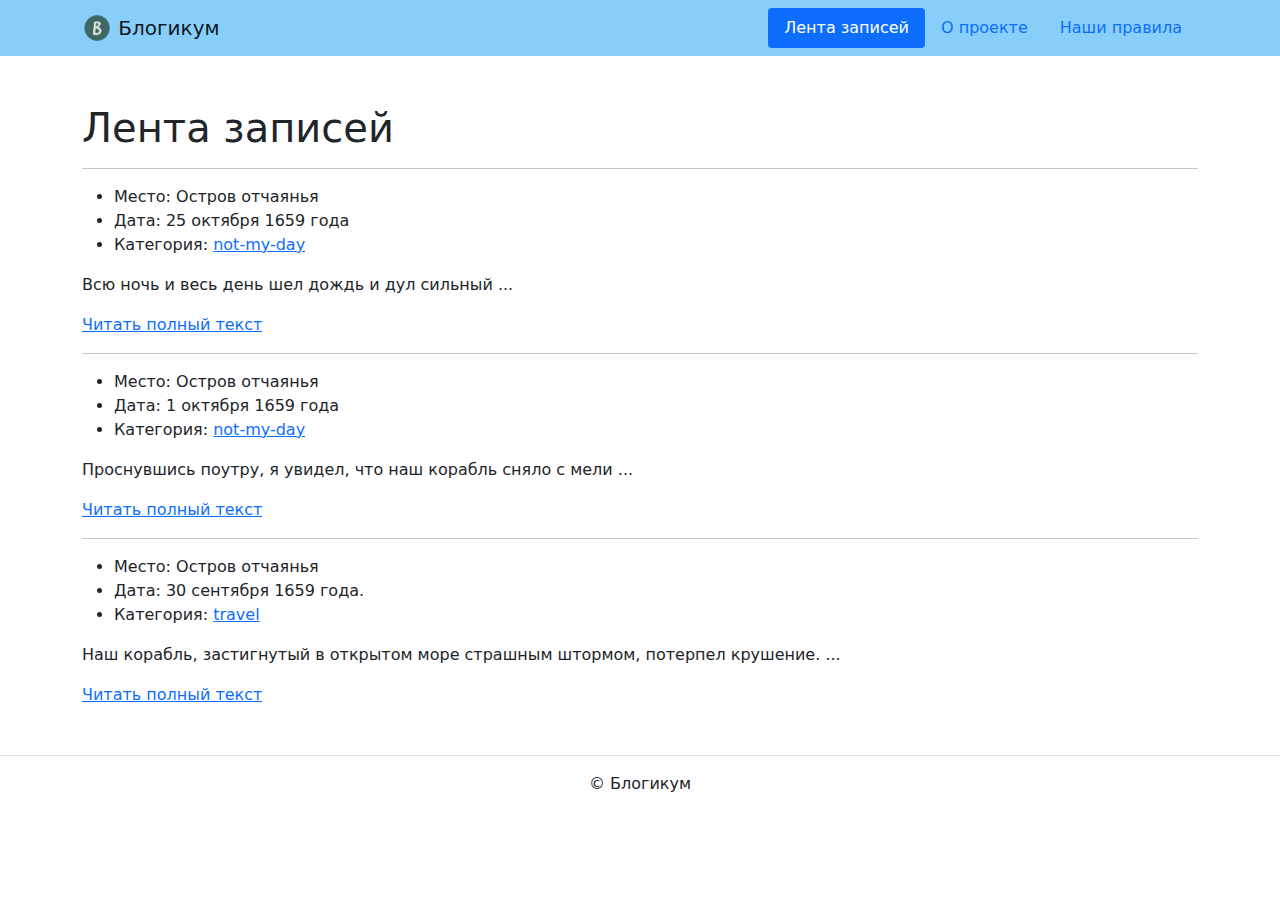
<file: html/index.html>
<!DOCTYPE html> 
<html lang="ru"> 
  <head>    
    <meta charset="utf-8">
    <meta name="viewport" content="width=device-width, initial-scale=1">
    <link rel="icon" href="img/fav/favicon.ico" type="image">
    <link rel="apple-touch-icon" sizes="180x180" href="img/fav/apple-touch-icon.png">
    <link rel="icon" type="image/png" sizes="32x32" href="img/fav/favicon-32x32.png">
    <link rel="icon" type="image/png" sizes="16x16" href="img/fav/favicon-16x16.png">
    <link rel="stylesheet" href="css/bootstrap.min.css">
    <title>Лента записей</title>
  </head>
  <body>	   
    <header>
      <nav class="navbar navbar-light" style="background-color: lightskyblue">
        <div class="container">
          <a class="navbar-brand" href="index.html">
            <img src="img/logo.png" width="30" height="30" class="d-inline-block align-top" alt="">
            Блогикум
          </a>        
          <ul class="nav  nav-pills">
            <li class="nav-item">
              <a class="nav-link active" href="index.html">
                Лента записей
              </a>
            </li>
            <li class="nav-item">              
              <a class="nav-link" href="about.html">
                О проекте
              </a>
            </li>
            <li class="nav-item">
              <a class="nav-link" href="rules.html">
                Наши правила
              </a>
            </li>
          </ul>      
        </div>
      </nav> 
    </header>
    <main>
      <div class="container py-5">
        <h1>Лента записей</h1>                        
        <!-- Перебираем в цикле все посты -->
        <hr>
        <article>
          <ul>
            <li>
              Место: Остров отчаянья              
            </li>
            <li>
              Дата: 25 октября 1659 года
            </li>
            <li>
              Категория: <a href="not-my-day">not-my-day</a>
            </li>
          </ul>          
          <!-- Первые 10 слов -->
          <p>
            Всю ночь и весь день шел дождь и дул сильный ...
          </p>
          <a href="detail.html">Читать полный текст</a>
        </article>
        <hr>
        <article>
          <ul>
            <li>
              Место: Остров отчаянья              
            </li>
            <li>
              Дата: 1 октября 1659 года
            </li>
            <li>
              Категория: <a href="not-my-day">not-my-day</a>
            </li>
          </ul>
          <!-- Первые 10 слов -->
          <p>
            Проснувшись поутру, я увидел, что наш корабль сняло с мели ...
          </p>
          <a href="detail.html">Читать полный текст</a>
        </article>
        <hr>
        <article>
          <ul>
            <li>
              Место: Остров отчаянья              
            </li>
            <li>
              Дата: 30 сентября 1659 года.
            </li>
            <li>
              Категория: <a href="travel">travel</a>
            </li>
          </ul>
          <!-- Первые 10 слов -->
          <p>
            Наш корабль, застигнутый в открытом море страшным штормом, потерпел крушение. ...
          </p>
          <a href="detail.html">Читать полный текст</a>
        </article>                 
      </div>
    </main>
    <footer class="border-top text-center py-3">
      <p>© Блогикум</p>    
    </footer>
  </body>
</html>
</file>
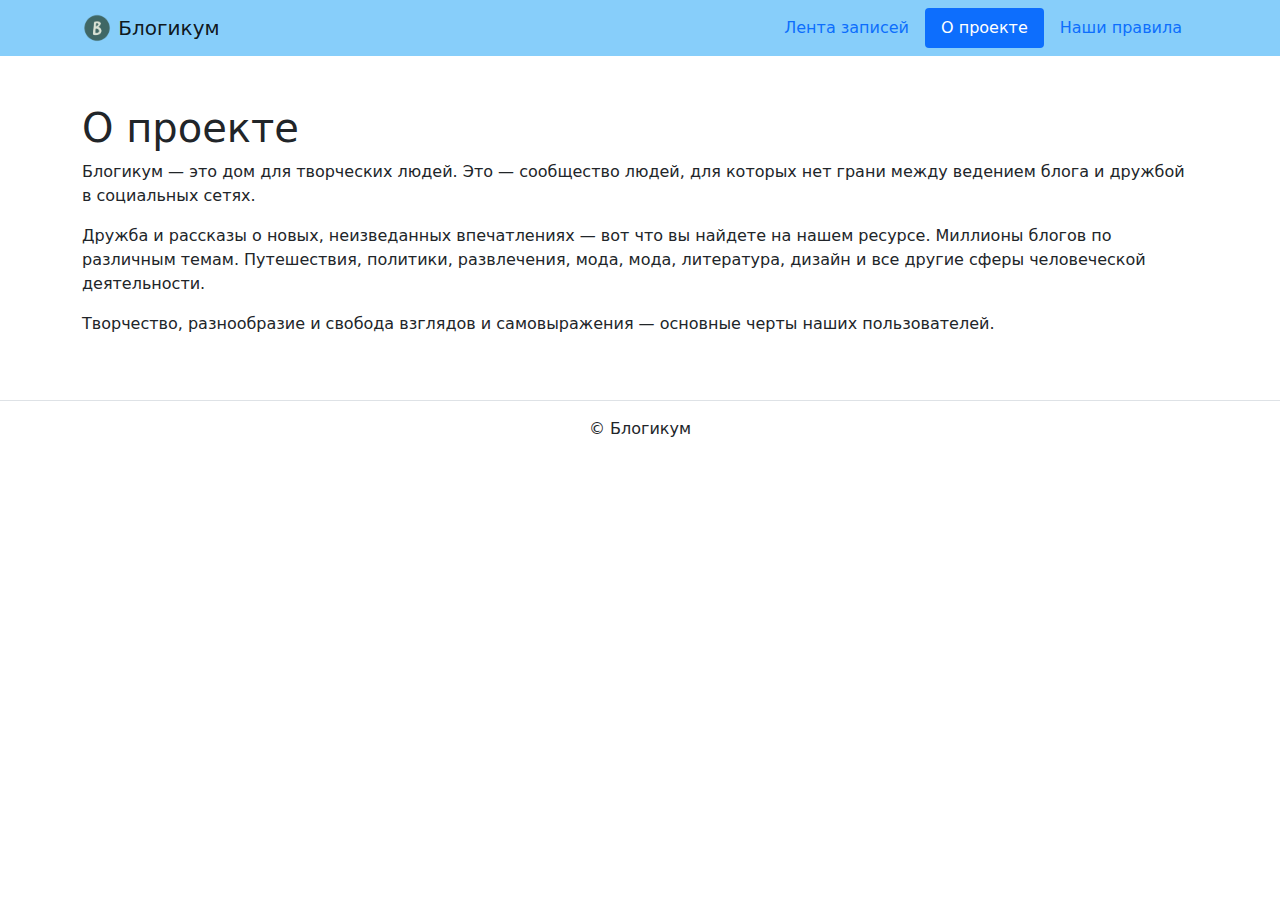
<file: html/about.html>
<!DOCTYPE html> 
<html lang="ru"> 
  <head>    
    <meta charset="utf-8">
    <meta name="viewport" content="width=device-width, initial-scale=1">
    <link rel="icon" href="img/fav/favicon.ico" type="image">
    <link rel="apple-touch-icon" sizes="180x180" href="img/fav/apple-touch-icon.png">
    <link rel="icon" type="image/png" sizes="32x32" href="img/fav/favicon-32x32.png">
    <link rel="icon" type="image/png" sizes="16x16" href="img/fav/favicon-16x16.png">
    <link rel="stylesheet" href="css/bootstrap.min.css">
    <title>О проекте</title>
  </head>
  <body>	   
    <header>
      <nav class="navbar navbar-light" style="background-color: lightskyblue">
        <div class="container">
          <a class="navbar-brand" href="index.html">
            <img src="img/logo.png" width="30" height="30" class="d-inline-block align-top" alt="">
            Блогикум
          </a>        
          <ul class="nav  nav-pills">
            <li class="nav-item">
              <a class="nav-link" href="index.html">
                Лента записей
              </a>
            </li>
            <li class="nav-item">              
              <a class="nav-link active" href="about.html">
                О проекте
              </a>
            </li>
            <li class="nav-item">
              <a class="nav-link" href="rules.html">
                Наши правила
              </a>
            </li>
          </ul>      
        </div>
      </nav> 
    </header>
    <main>
      <div class="container py-5">                        
        <h1>О проекте</h1>
        <p>
          Блогикум — это дом для творческих людей. Это — сообщество людей, для которых 
          нет грани между ведением блога и дружбой в социальных сетях. 
        </p>
        <p>
          Дружба и рассказы о новых, неизведанных впечатлениях — вот 
          что вы найдете на нашем ресурсе.  Миллионы блогов по различным темам. 
          Путешествия, политики, развлечения, мода, мода, литература, дизайн и все 
          другие сферы человеческой деятельности. 
        </p>
        <p>
          Творчество, разнообразие и свобода взглядов и самовыражения — 
          основные черты наших пользователей.
        </p>           
      </div>
    </main>
    <footer class="border-top text-center py-3">
      <p>© Блогикум</p>    
    </footer>
  </body>
</html>
</file>
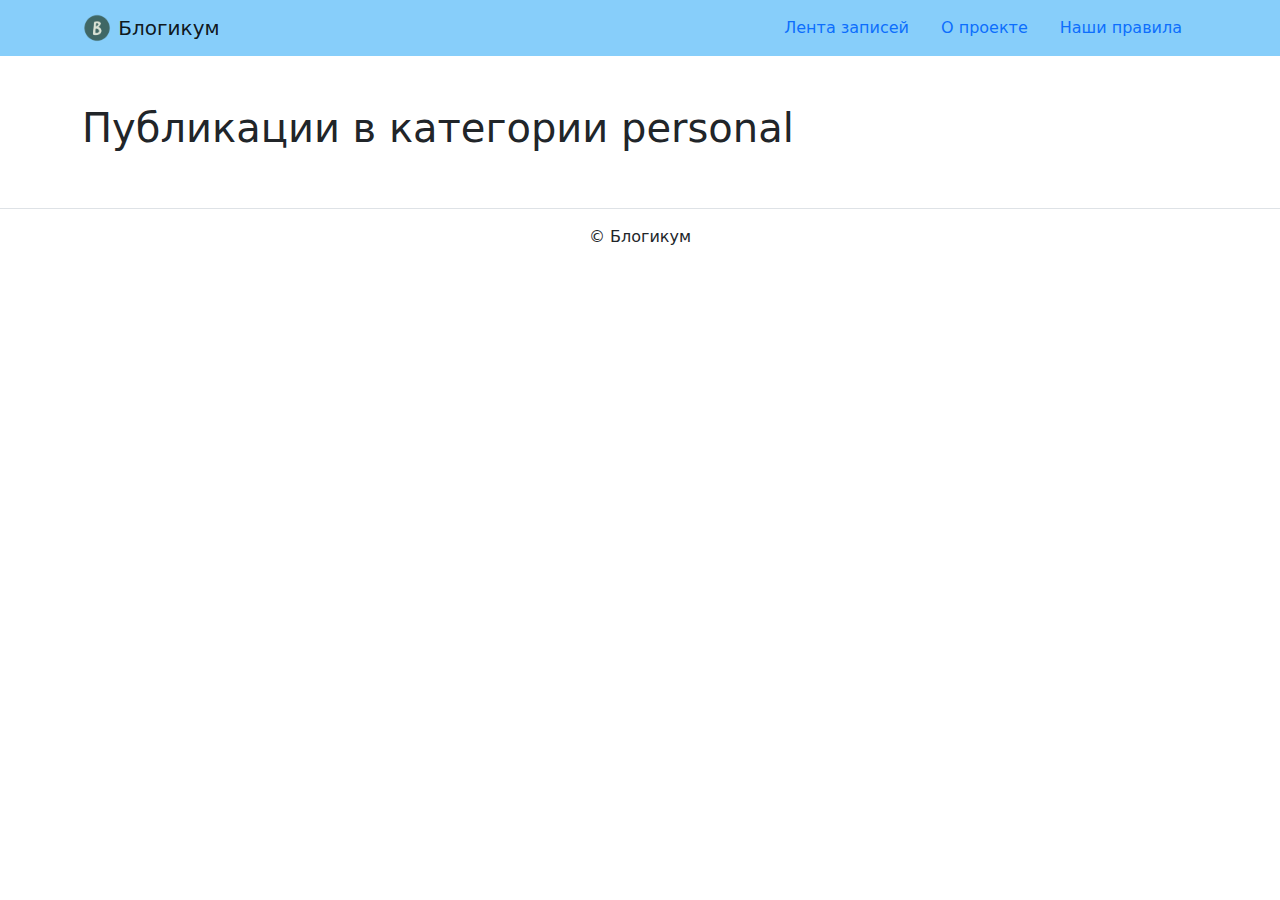
<file: html/category.html>
<!DOCTYPE html> 
<html lang="ru"> 
  <head>    
    <meta charset="utf-8">
    <meta name="viewport" content="width=device-width, initial-scale=1">
    <link rel="icon" href="img/fav/favicon.ico" type="image">
    <link rel="apple-touch-icon" sizes="180x180" href="img/fav/apple-touch-icon.png">
    <link rel="icon" type="image/png" sizes="32x32" href="img/fav/favicon-32x32.png">
    <link rel="icon" type="image/png" sizes="16x16" href="img/fav/favicon-16x16.png">
    <link rel="stylesheet" href="css/bootstrap.min.css">
    <title>Публикации в категории personal</title>
  </head>
  <body>	   
    <header>
      <nav class="navbar navbar-light" style="background-color: lightskyblue">
        <div class="container">
          <a class="navbar-brand" href="index.html">
            <img src="img/logo.png" width="30" height="30" class="d-inline-block align-top" alt="">
            Блогикум
          </a>        
          <ul class="nav  nav-pills">
            <li class="nav-item">
              <a class="nav-link" href="index.html">
                Лента записей
              </a>
            </li>
            <li class="nav-item">              
              <a class="nav-link" href="about.html">
                О проекте
              </a>
            </li>
            <li class="nav-item">
              <a class="nav-link" href="rules.html">
                Наши правила
              </a>
            </li>
          </ul>      
        </div>
      </nav> 
    </header>
    <main>
      <div class="container py-5">
        <h1>Публикации в категории personal</h1>   
      </div>
    </main>
    <footer class="border-top text-center py-3">
      <p>© Блогикум</p>    
    </footer>
  </body>
</html>
</file>
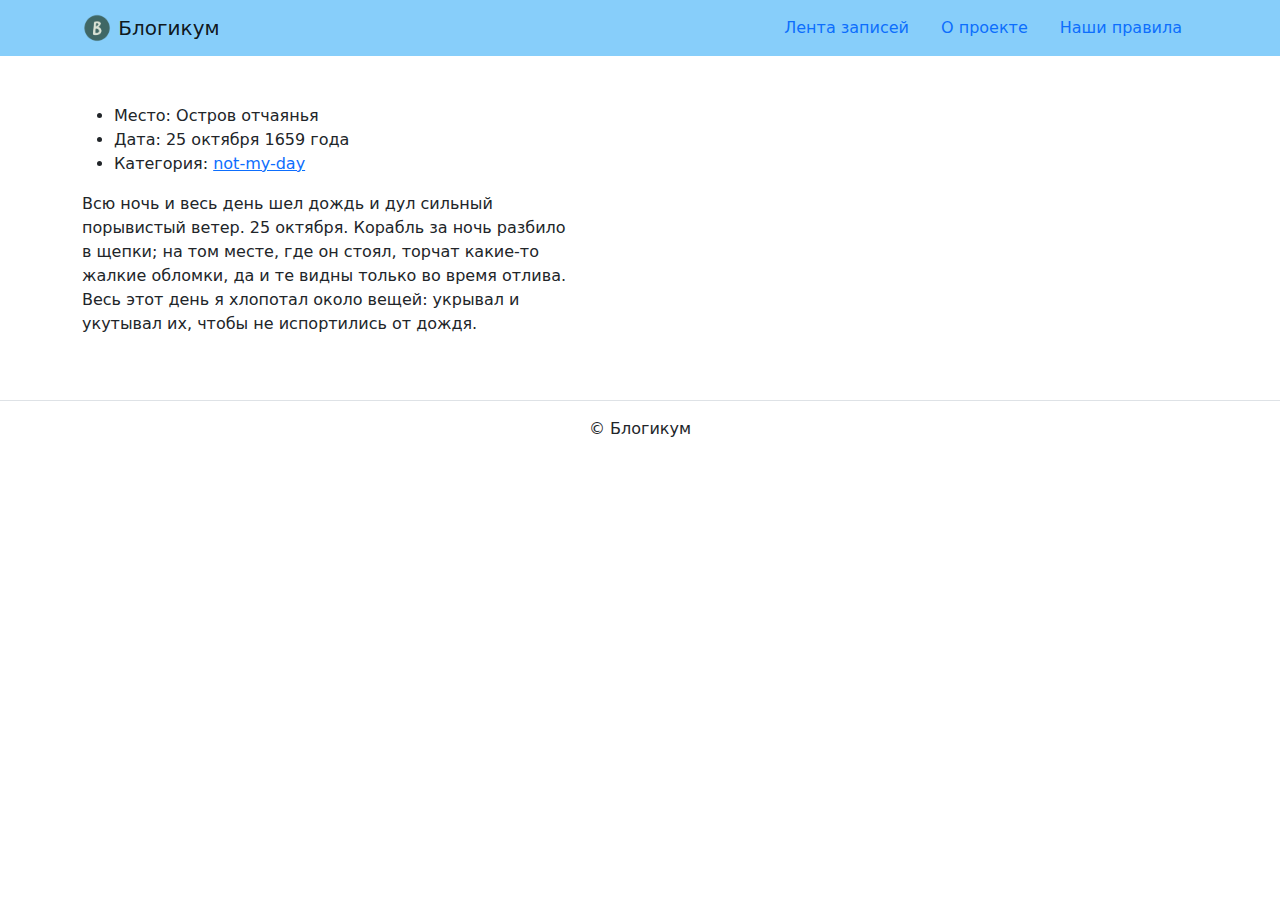
<file: html/detail.html>
<!DOCTYPE html> 
<html lang="ru"> 
  <head>    
    <meta charset="utf-8">
    <meta name="viewport" content="width=device-width, initial-scale=1">
    <link rel="icon" href="img/fav/favicon.ico" type="image">
    <link rel="apple-touch-icon" sizes="180x180" href="img/fav/apple-touch-icon.png">
    <link rel="icon" type="image/png" sizes="32x32" href="img/fav/favicon-32x32.png">
    <link rel="icon" type="image/png" sizes="16x16" href="img/fav/favicon-16x16.png">
    <link rel="stylesheet" href="css/bootstrap.min.css">
    <!-- Формируется из локации и даты -->
    <title>Остров отчаянья. 25 октября 1659 года</title>
  </head>
  <body>	   
    <header>
      <nav class="navbar navbar-light" style="background-color: lightskyblue">
        <div class="container">
          <a class="navbar-brand" href="index.html">
            <img src="img/logo.png" width="30" height="30" class="d-inline-block align-top" alt="">
            Блогикум
          </a>        
          <ul class="nav  nav-pills">
            <li class="nav-item">
              <a class="nav-link" href="index.html">
                Лента записей
              </a>
            </li>
            <li class="nav-item">              
              <a class="nav-link" href="about.html">
                О проекте
              </a>
            </li>
            <li class="nav-item">
              <a class="nav-link" href="rules.html">
                Наши правила
              </a>
            </li>
          </ul>      
        </div>
      </nav> 
    </header>
    <main>
      <div class="container py-5">
        <article>
          <ul>
            <li>
              Место: Остров отчаянья              
            </li>
            <li>
              Дата: 25 октября 1659 года
            </li>
            <li>
              Категория: <a href="not-my-day">not-my-day</a>
            </li>
          </ul>         
          <p>
            Всю ночь и весь день шел дождь и дул сильный <br>
            порывистый ветер. 25 октября.  Корабль за ночь разбило <br>
            в щепки; на том месте, где он стоял, торчат какие-то <br>
            жалкие обломки,  да и те видны только во время отлива. <br>
            Весь этот день я хлопотал  около вещей: укрывал и <br>
            укутывал их, чтобы не испортились от дождя.
          </p>          
        </article>                
      </div>
    </main>
    <footer class="border-top text-center py-3">
      <p>© Блогикум</p>    
    </footer>
  </body>
</html>
</file>
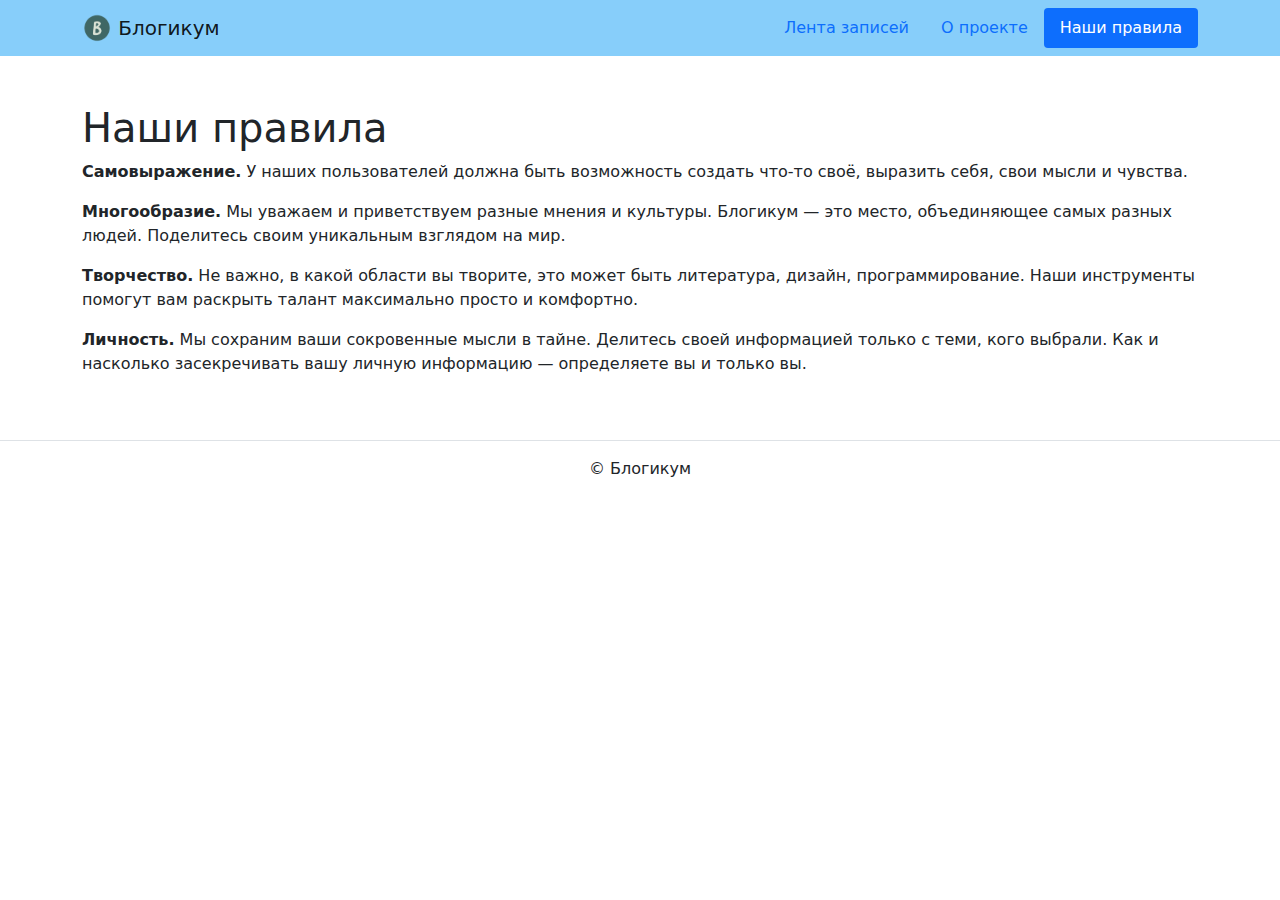
<file: html/rules.html>
<!DOCTYPE html> 
<html lang="ru"> 
  <head>    
    <meta charset="utf-8">
    <meta name="viewport" content="width=device-width, initial-scale=1">
    <link rel="icon" href="img/fav/favicon.ico" type="image">
    <link rel="apple-touch-icon" sizes="180x180" href="img/fav/apple-touch-icon.png">
    <link rel="icon" type="image/png" sizes="32x32" href="img/fav/favicon-32x32.png">
    <link rel="icon" type="image/png" sizes="16x16" href="img/fav/favicon-16x16.png">
    <link rel="stylesheet" href="css/bootstrap.min.css">
    <title>Наши правила</title>
  </head>
  <body>	   
    <header>
      <nav class="navbar navbar-light" style="background-color: lightskyblue">
        <div class="container">
          <a class="navbar-brand" href="index.html">
            <img src="img/logo.png" width="30" height="30" class="d-inline-block align-top" alt="">
            Блогикум
          </a>        
          <ul class="nav  nav-pills">
            <li class="nav-item">
              <a class="nav-link" href="index.html">
                Лента записей
              </a>
            </li>
            <li class="nav-item">              
              <a class="nav-link" href="about.html">
                О проекте
              </a>
            </li>
            <li class="nav-item">
              <a class="nav-link active" href="rules.html">
                Наши правила
              </a>
            </li>
          </ul>      
        </div>
      </nav> 
    </header>
    <main>
      <div class="container py-5">                        
        <h1>Наши правила</h1>
        <p>
          <b>Cамовыражение.</b> У наших пользователей должна 
          быть возможность создать что-то своё, выразить себя, 
          свои мысли и чувства.
        </p>
        <p>
          <b>Многообразие.</b> Мы уважаем и приветствуем разные 
          мнения и культуры. Блогикум — это место, объединяющее 
          самых разных людей. Поделитесь своим уникальным взглядом на мир.  
        </p>
        <p>
          <b>Творчество.</b> Не важно, в какой области вы творите, 
          это может быть литература, дизайн, программирование. 
          Наши инструменты помогут вам раскрыть талант максимально 
          просто и комфортно.   
        </p>
        <p>
          <b>Личность.</b> Мы сохраним ваши сокровенные мысли в тайне. 
          Делитесь своей информацией только с теми, кого выбрали. 
          Как и насколько засекречивать вашу личную информацию — 
          определяете вы и только вы.  
        </p>
      </div>
    </main>
    <footer class="border-top text-center py-3">
      <p>© Блогикум</p>    
    </footer>
  </body>
</html>
</file>
